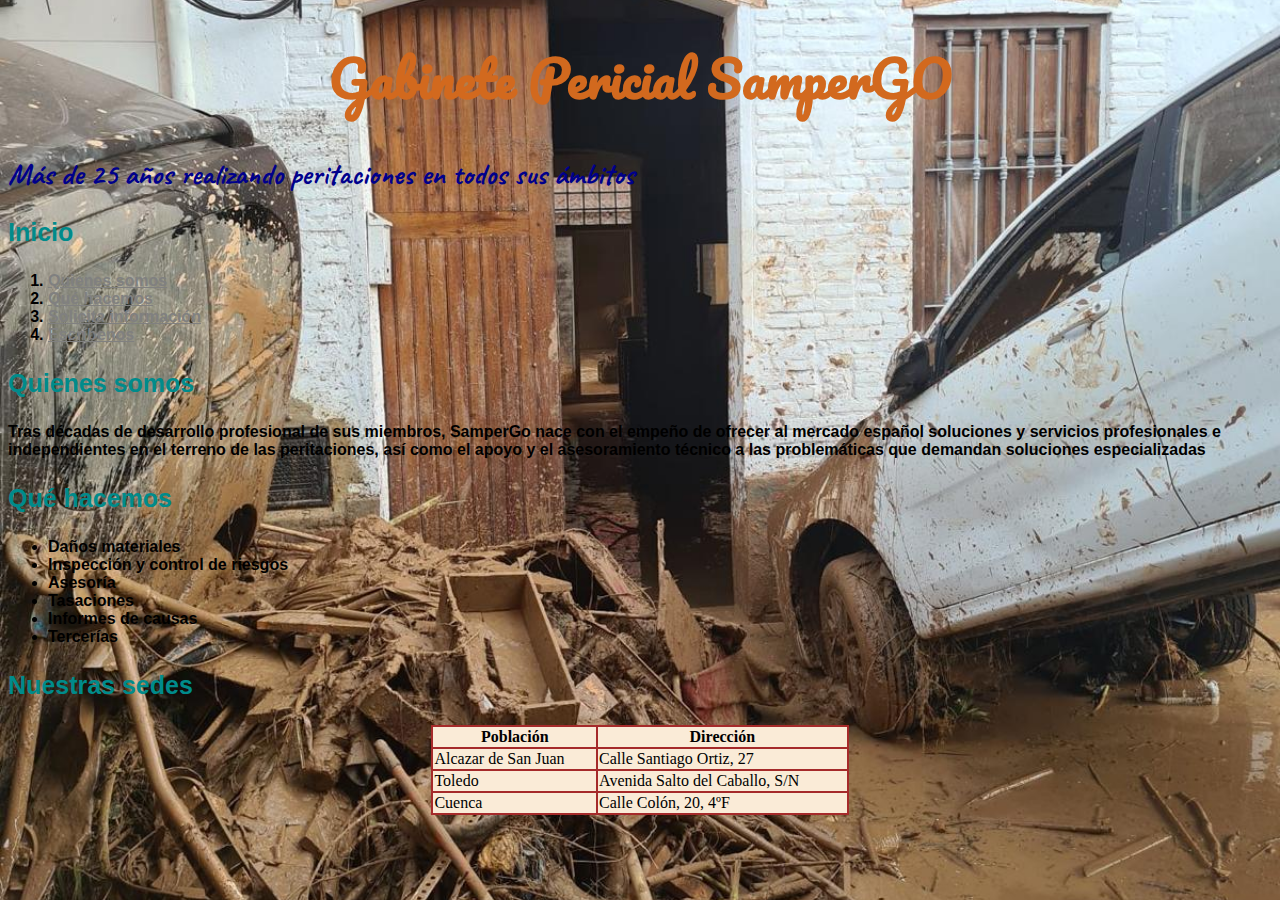
<file: index.html>
<!DOCTYPE html>
<html lang="es">
<head>
    <meta charset="UTF-8">
    <meta name="viewport" content="width=device-width, initial-scale=1.0">
    <title>SamperGo Gabinete Pericial</title>
    <link rel="stylesheet" href="estilos.css">
    <link rel="preconnect" href="https://fonts.googleapis.com">
<link rel="preconnect" href="https://fonts.gstatic.com" crossorigin>
<link href="https://fonts.googleapis.com/css2?family=Audiowide&family=Caveat:wght@400..700&family=Genos:ital,wght@0,100..900;1,100..900&family=Hubot+Sans:ital,wght@0,200..900;1,200..900&family=Kavivanar&family=Oregano:ital@0;1&family=Pacifico&family=Turret+Road:wght@200;300;400;500;700;800&display=swap" rel="stylesheet">
</head>
<body>
    <h1>Gabinete Pericial SamperGO</h1>   
    <h2>Más de 25 años realizando peritaciones en todos sus ámbitos</h2> 
    <h3>Inicio</h3>
        <ol>
            <li> <a href="#">Quienes somos</a></li>
            <li> <a href="#">Qué hacemos</a></li>
            <li> <a href="formulario.html">Solicita información</a></li>
            <li> <a href="#">Escríbenos</a></li>
        </ol>
    <h3>Quienes somos</h3>
        <p>Tras décadas de desarrollo profesional de sus miembros, SamperGo nace con el 
            empeño de ofrecer al mercado español soluciones y servicios profesionales e
            independientes en el terreno de las peritaciones, así como el apoyo y el asesoramiento 
            técnico a las problemáticas que demandan soluciones especializadas</p>
        
    <h3>Qué hacemos</h3>
            <ul>
                <li>Daños materiales</li>
                <li>Inspección y control de riesgos</li>
                <li>Asesoría</li>
                <li>Tasaciones</li>
                <li>Informes de causas</li>
                <li>Tercerías</li>
            </ul>
    <h3>Nuestras sedes</h3>
            <table>
                <tr>
                    <th>Población</th>
                    <th>Dirección</th>
                </tr>
                <tr>
                    <td>Alcazar de San Juan</td>
                    <td>Calle Santiago Ortiz, 27</td>
                </tr>
                <tr>
                    <td>Toledo</td>
                    <td>Avenida Salto del Caballo, S/N</td>
                </tr>
                <td>Cuenca</td>
                    <td>Calle Colón, 20, 4ºF</td>
                
            </table>
</body>
</html>
</file>
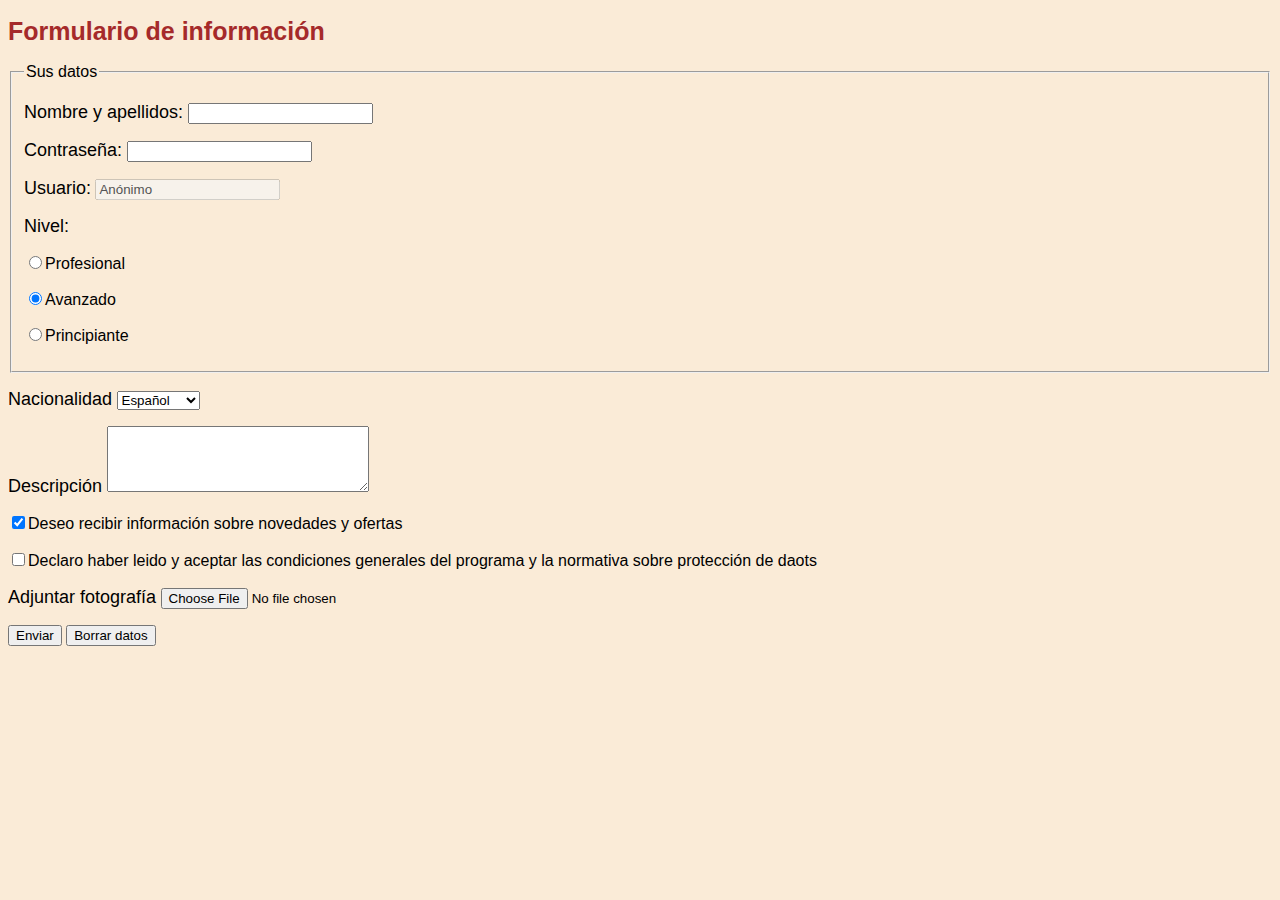
<file: formulario.html>
<!DOCTYPE html>
<html lang="es">
<head>
    <meta charset="UTF-8">
    <meta name="viewport" content="width=device-width, initial-scale=1.0">
    <title>Formulario</title>
    <link rel="stylesheet" href="estilos2.css">
</head>
<body>
    <h1>Formulario de información</h1>
    <form action="formulario.php" method="post">
        <fieldset>
            <legend>Sus datos</legend>
            <p>
                <label for="nombre">Nombre y apellidos:</label>
                <input type="text" maxlength="50" name="nombre" id="nombre">
            </p>
            <p>
                <label for="contraseña">Contraseña:</label>
                <input type="password" maxlength="8" name="contraseña" id="contraseña">
            </p>
            <p>
                <label for="usuario">Usuario:</label>
                <input type="text" disabled name="usuario" id="usuario" value="Anónimo">
            </p>
            <p>
                <label for="nivel">Nivel:</label>
            </p>
            <p>
                <label for="nivel"></label>
                <p><input type="radio" name="nivel" id="nivel" value="P">Profesional <br></p>
                <p><input type="radio" checked name="nivel" id="nivel" value="A">Avanzado<br></p>
                <p><input type="radio" name="nivel" id="nivel" value="P">Principiante <br></p>
            </p>            
        </fieldset>
        <p>
            <label for="nacionalidad">Nacionalidad</label>
            <select name="nacionalidad" id="nacionalidad">
                <option value="español" selected>Inglés</option>
                <option value="español" selected>Portugués</option>
                <option value="español" selected>Francés</option>
                <option value="español" selected>Español</option>
            </select>
        </p>    
        <p>
            <label for="descripción">Descripción</label>
            <textarea name="descripción" id="descripción" cols="30" rows="4"></textarea>
        </p>
        <p>
            <label for="información"></label>
            <input type="checkbox" checked name="informacion" id="informacion" value="D">Deseo recibir información sobre novedades y ofertas<br>
        </p>   
        <p>
            <label for="declaración"></label>
            <input type="checkbox" name="declaración" id="declaración" value="D">Declaro haber leido y aceptar las condiciones generales del programa y la normativa sobre protección de daots<br>
        </p>
        <p>
            <label for="foto">Adjuntar fotografía</label>
            <input type="file" name="foto" id="foto">
        </p>
        <p>
            <input type="submit" value="Enviar">
            <input type="reset" value="Borrar datos">
        </p>
    </form>
</body>
</html>
</file>
<file: estilos.css>
body {
    background-image: url("Consorcio.jpeg");
    background-repeat: no-repeat;
    background-position: center center;
    background-attachment: fixed;
    background-size: cover;
}
h1 {
    font-family: Arial, Helvetica, sans-serif;
    font-family: "Pacifico", serif;
    font-size: 50px;
    color: #D2691E;
    text-align: center;
}
h2 {
    font-family: "Caveat", serif;
    font-size: 30px;
    color: #00008B;
}
h3 {
    font-family: Arial, Helvetica, sans-serif;
    font-size: 25px;
    color: #008B8B;
}
p,li {
    font-family: Arial, Helvetica, sans-serif;
    font-weight: bold; /*para que se aprecie delante de la imágen*/
}

a:link {
    color: grey;
}
a:visited {
    color: green;
}
a:hover {
    color: red;
    font-weight: bold;
}
table,td,th {
    border: 2px solid brown;
    border-collapse: collapse;
    background-color: antiquewhite;
}
table {
    width: 33%; margin: auto;
}
</file>
<file: estilos2.css>
body {
    font-family: Arial, Helvetica, sans-serif;
}
label {
    font-family: Arial, sans-serif;
    font-size: 18px;
}
h1 {
    font-size: 25px;
    font-family: Arial, Helvetica, sans-serif;
    color: brown;
}
body {
    background-color: antiquewhite;
}
</file>
